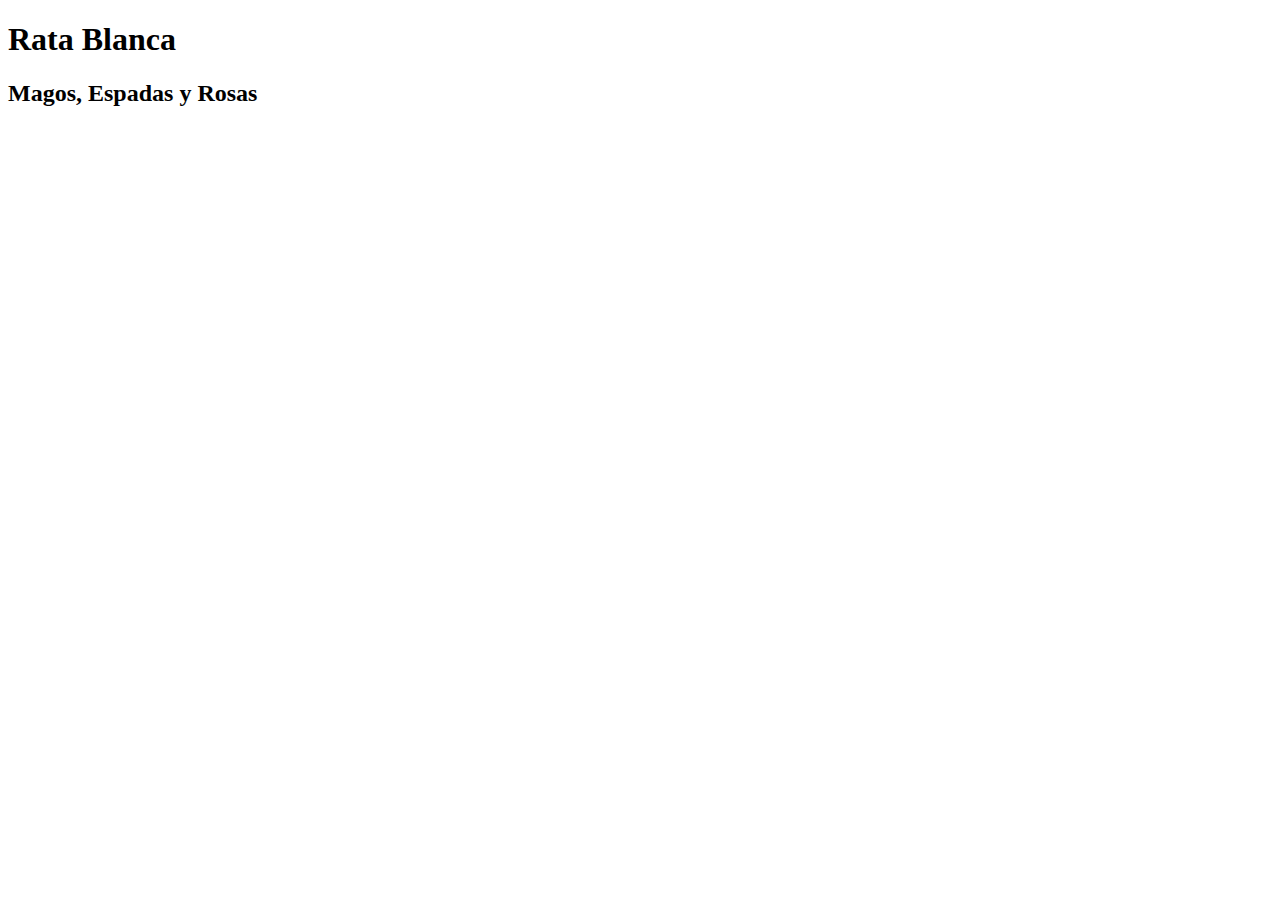
<file: albums/magos.html>
<!DOCTYPE html>
<html>
<head>
    <meta charset="utf-8">
    <meta name="viewport" content="width=device-width, initial-scale=1.0">
    <link href="album.css" rel="stylesheet" type="text/css">
</head>
<body>
    <title>Magos, Espadas y Rosas</title>
    <h1>Rata Blanca</h1>
    <h2>Magos, Espadas y Rosas</h2>
</body>


</html>
</file>
<file: albums/album.css>
.nombrefot{
    color: white;
    font-family: monospace;
    text-align: center;
    font-size: 9mm;
}
.footerdiv{
    height: 300px;
    background-image: url(https://manualguitarraelectrica.com/wp-content/uploads/2021/02/Pastillas_Guitarra_Electrica.jpg);
    background-position: center;
    background-size: cover;
    background-repeat: no-repeat;
    margin-right: -100px;
    margin-left:-100px ;
    padding-bottom: 10px;


    
}
.logocet{
    text-align: center;
}
.signostabla{
    text-align: center;
    font-size: 5mm;
    background-color:rgba(4, 29, 4, 0.356);
    
}
</file>
